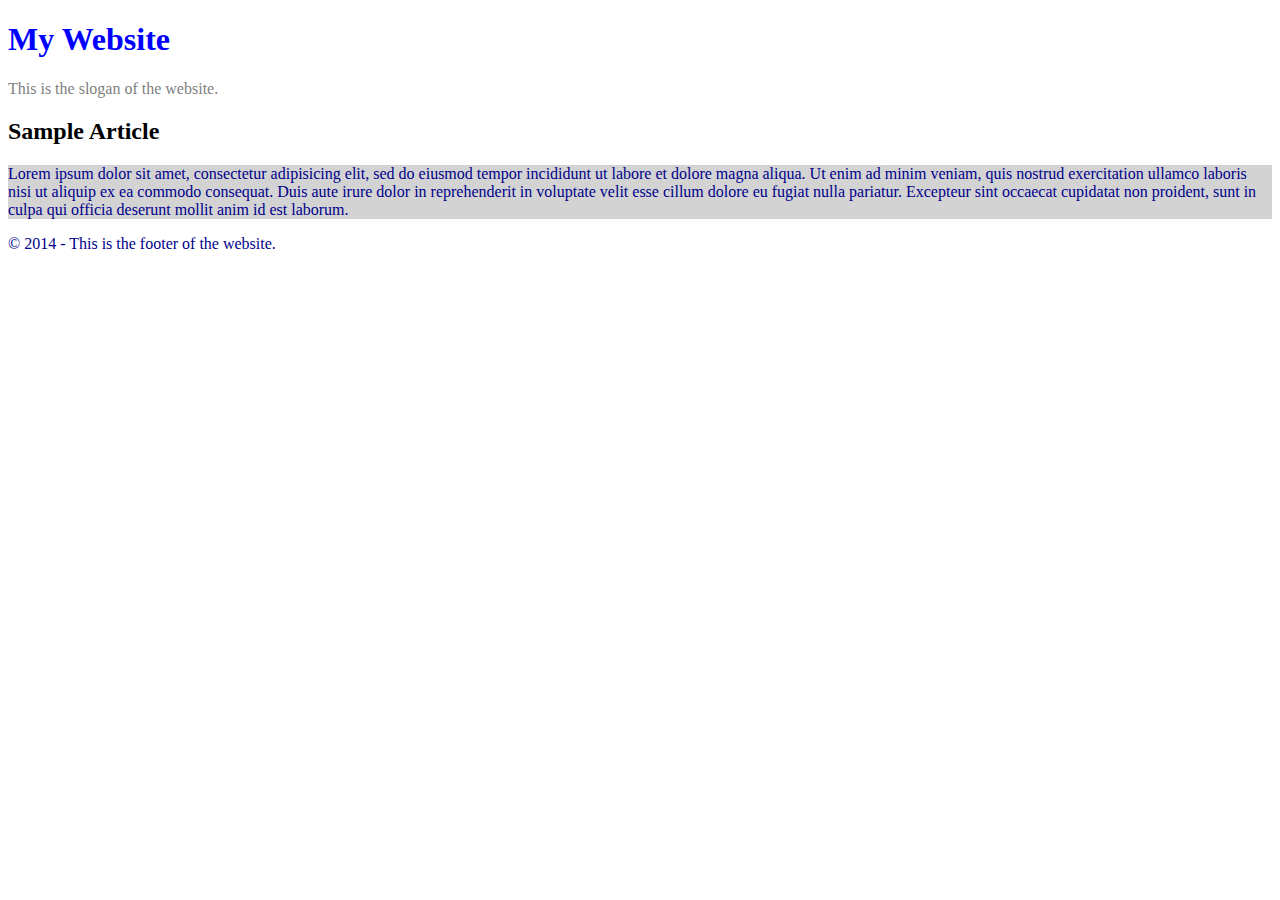
<file: 09032021/C2_Selector/index.html>
<!DOCTYPE html>
<html>

<head>
	<meta charset="utf-8">
	<title>Homepage</title>
	<link rel="stylesheet" href="css/style.css">
</head>

<body>
	<header>
		<h1>My Website</h1>
		<p>This is the slogan of the website.</p>
	</header>
	<article>
		<header>
			<h2>Sample Article</h2>
		</header>
		<div class="article-body">
			<p>Lorem ipsum dolor sit amet, consectetur adipisicing elit, sed do eiusmod tempor incididunt ut labore et dolore magna aliqua. Ut enim ad minim veniam, quis nostrud exercitation ullamco laboris nisi ut aliquip ex ea commodo consequat. Duis aute irure dolor in reprehenderit in voluptate velit esse cillum dolore eu fugiat nulla pariatur. Excepteur sint occaecat cupidatat non proident, sunt in culpa qui officia deserunt mollit anim id est laborum.</p>
		</div>
		<footer id="footer-p">
			<p>&copy; 2014 - This is the footer of the website.</p>
		</footer>
	</article>
</body>

</html>
</file>
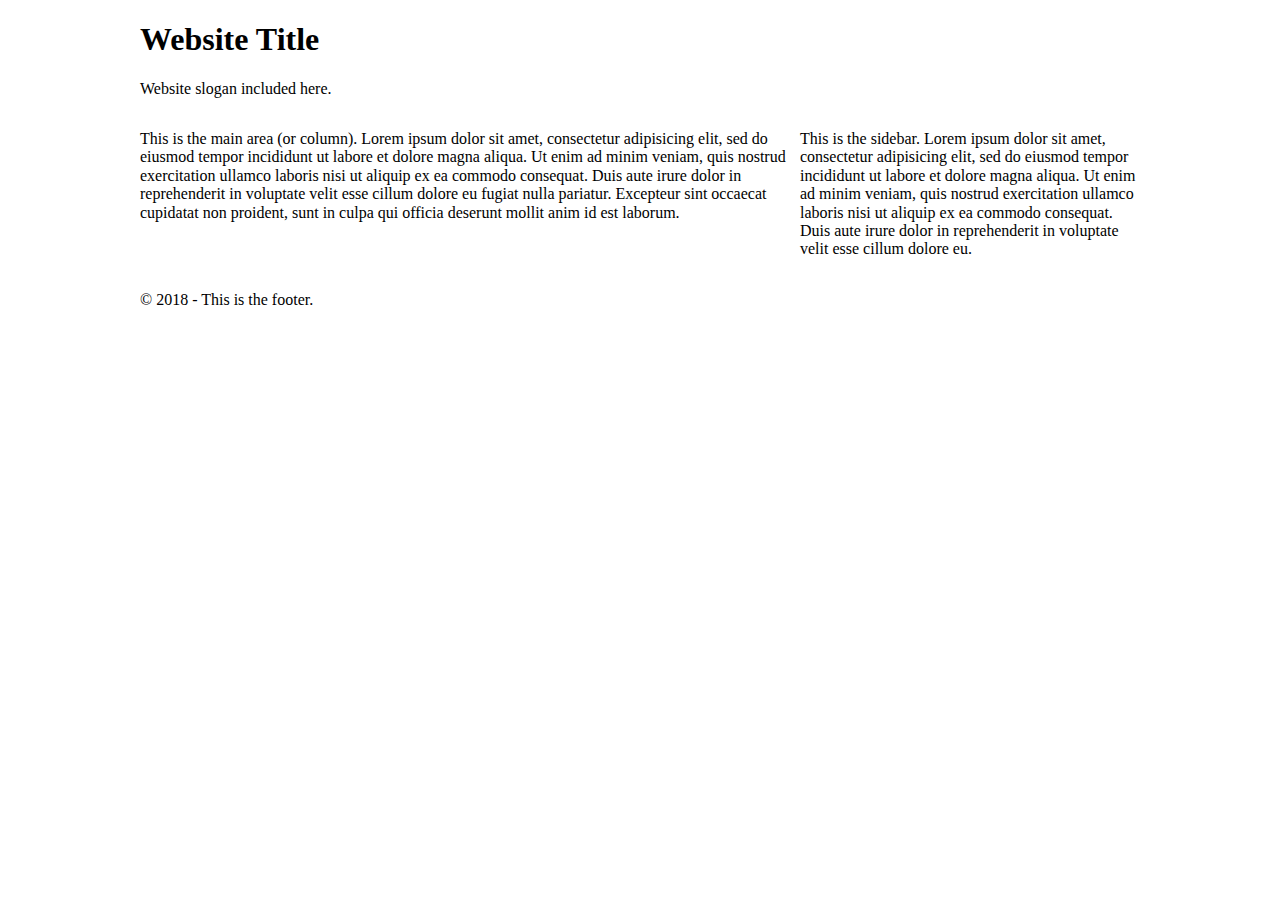
<file: 09032021/D3_FlexLayout/index.html>
<!DOCTYPE html>
<html>

<head>
	<meta charset="utf-8">
	<title>Learning Flex</title>
	<link rel="stylesheet" href="css/normalize.css">
	<link rel="stylesheet" href="css/style.css">
</head>

<body>
	<div class="container">
		<header class="header">
			<h1>Website Title</h1>
			<p>Website slogan included here.</p>
		</header>

		<div class="content-area">
			<article class="main-area">
				<p>
					This is the main area (or column). Lorem ipsum dolor sit amet, consectetur adipisicing elit, sed do eiusmod tempor
					incididunt ut labore et dolore magna aliqua. Ut enim ad minim veniam, quis nostrud exercitation ullamco laboris
					nisi
					ut aliquip ex ea commodo consequat. Duis aute irure dolor in reprehenderit in voluptate velit esse cillum dolore
					eu
					fugiat nulla pariatur. Excepteur sint occaecat cupidatat non proident, sunt in culpa qui officia deserunt mollit
					anim id est laborum.
				</p>
			</article> <!-- article -->

			<aside class="sidebar">
				<p>
					This is the sidebar. Lorem ipsum dolor sit amet, consectetur adipisicing elit, sed do eiusmod tempor incididunt ut
					labore et dolore magna aliqua. Ut enim ad minim veniam, quis nostrud exercitation ullamco laboris nisi ut aliquip
					ex
					ea commodo consequat. Duis aute irure dolor in reprehenderit in voluptate velit esse cillum dolore eu.
				</p>
			</aside><!-- sidebar -->
		</div>

		<footer class="footer">
			<p>&copy; 2018 - This is the footer.</p>
		</footer>
	</div>

</body>

</html>
</file>
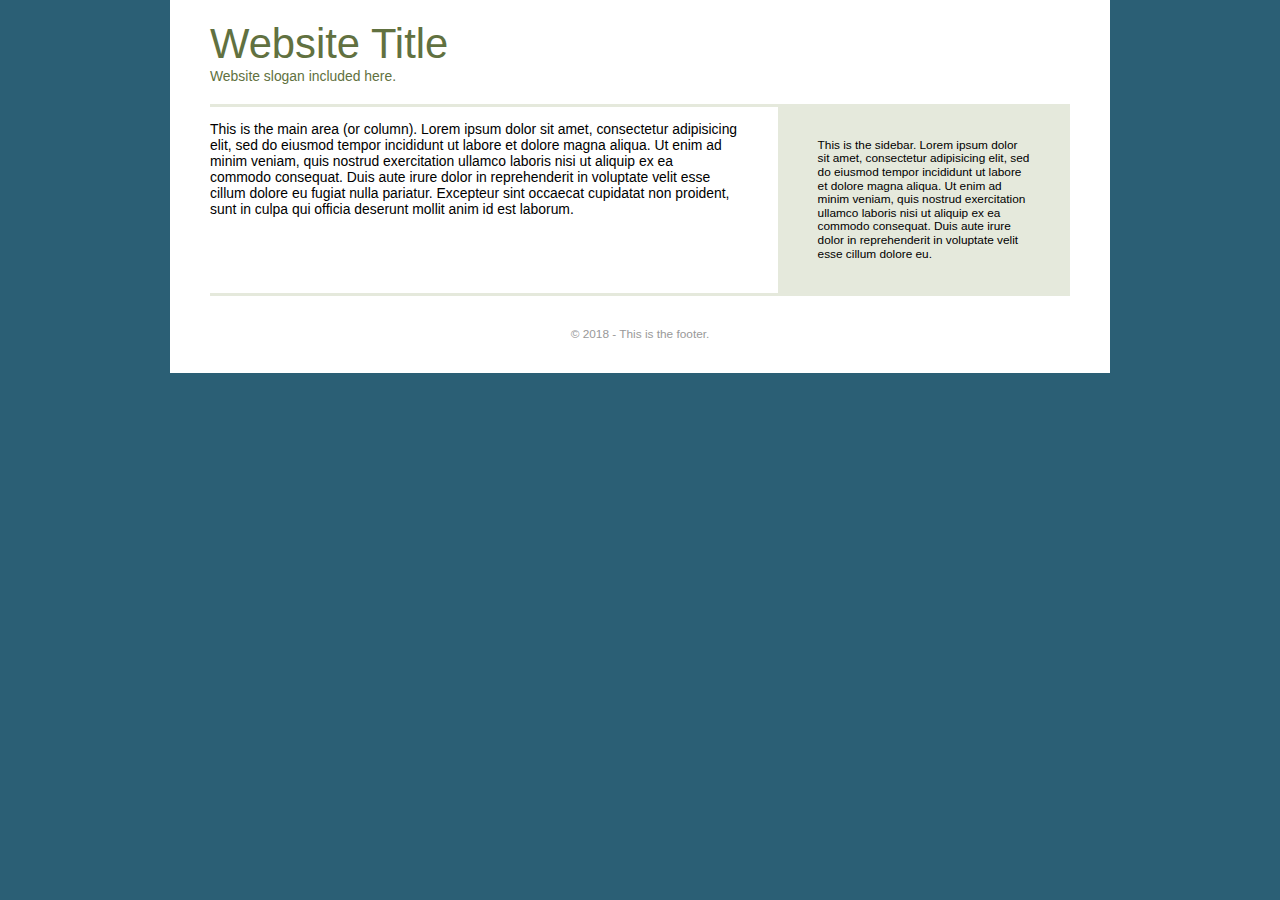
<file: 09032021/D4_Styling/index.html>
<!DOCTYPE html>
<html>

<head>
	<meta charset="utf-8">
	<title>Learning Flex</title>
	<link rel="stylesheet" href="css/normalize.css">
	<link rel="stylesheet" href="css/style.css">
</head>

<body>
	<div class="container">
		<header class="header">
			<h1 class="header-title">Website Title</h1>
			<p class="header-slogan">Website slogan included here.</p>
		</header>

		<div class="content-area">
			<article class="main-area">
				<p>
					This is the main area (or column). Lorem ipsum dolor sit amet, consectetur adipisicing elit, sed do eiusmod tempor
					incididunt ut labore et dolore magna aliqua. Ut enim ad minim veniam, quis nostrud exercitation ullamco laboris
					nisi
					ut aliquip ex ea commodo consequat. Duis aute irure dolor in reprehenderit in voluptate velit esse cillum dolore
					eu
					fugiat nulla pariatur. Excepteur sint occaecat cupidatat non proident, sunt in culpa qui officia deserunt mollit
					anim id est laborum.
				</p>
			</article> <!-- article -->

			<aside class="sidebar">
				<p>
					This is the sidebar. Lorem ipsum dolor sit amet, consectetur adipisicing elit, sed do eiusmod tempor incididunt ut
					labore et dolore magna aliqua. Ut enim ad minim veniam, quis nostrud exercitation ullamco laboris nisi ut aliquip
					ex
					ea commodo consequat. Duis aute irure dolor in reprehenderit in voluptate velit esse cillum dolore eu.
				</p>
			</aside><!-- sidebar -->
		</div>

		<footer class="footer">
			<p>&copy; 2018 - This is the footer.</p>
		</footer>
	</div>

</body>

</html>
</file>
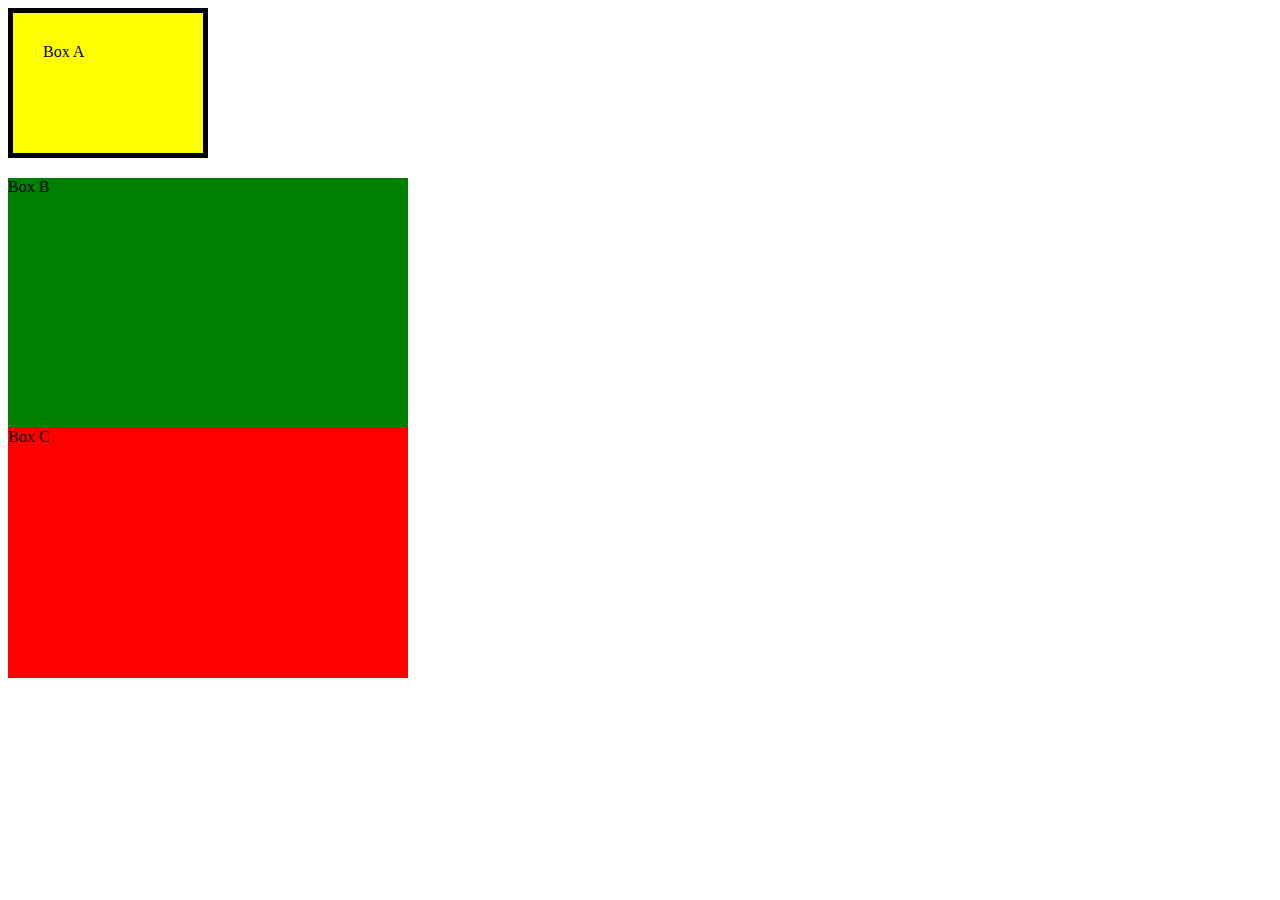
<file: 09032021/C3_BoxModel/Finished/index.html>
<!DOCTYPE html>
<html>

<head>
	<meta charset="utf-8">
	<title>BoxModel</title>
	<link rel="stylesheet" href="css/style.css">
</head>

<body>

	<div class="box-a">Box A</div>
	<div class="box-b">Box B</div>
	<div class="box-c">Box C</div>

</body>

</html>
</file>
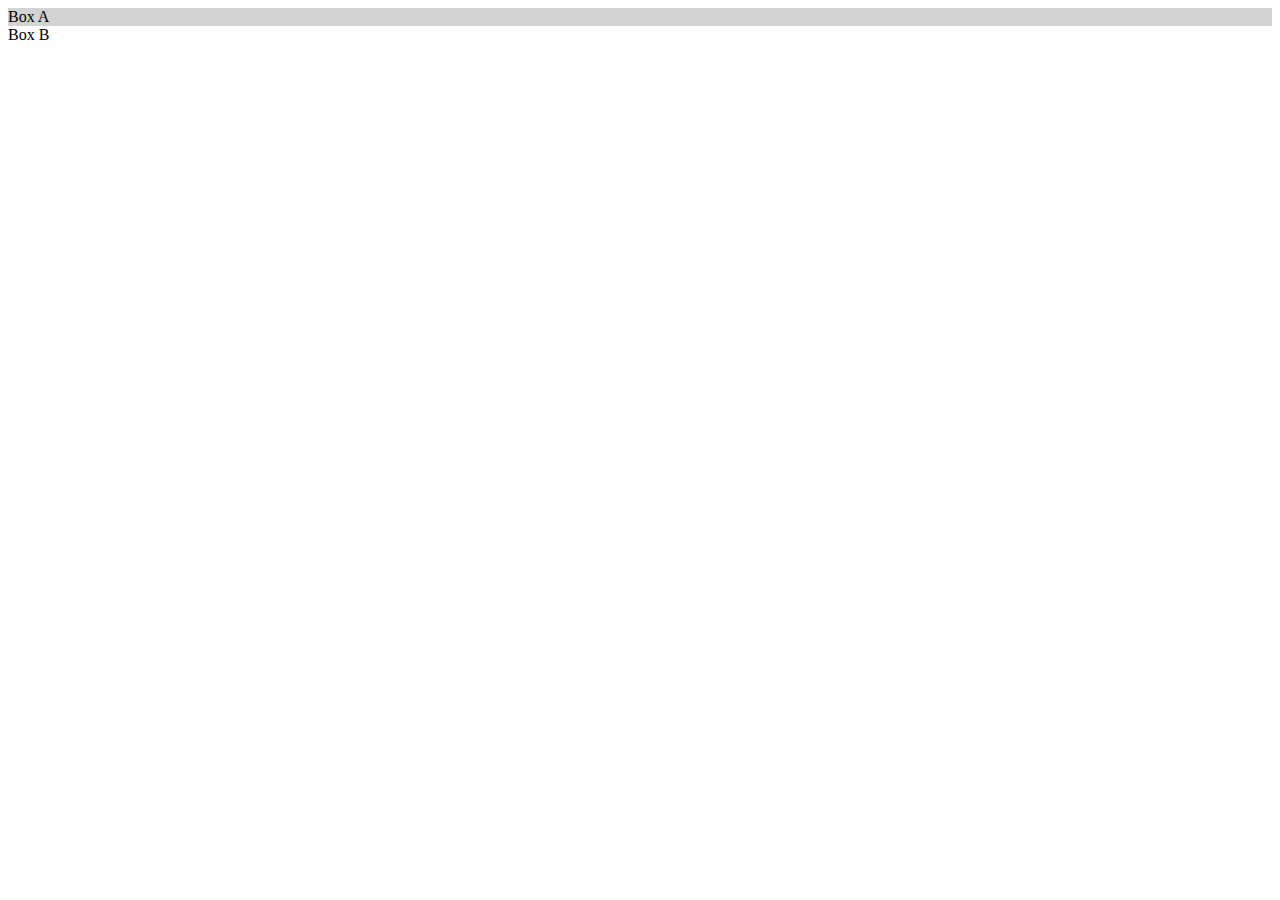
<file: 09032021/C3_BoxModel/Starter/index.html>
<!DOCTYPE html>
<html>

<head>
	<meta charset="utf-8">
	<title>BoxModel</title>
	<link rel="stylesheet" href="css/style.css">
</head>

<body>

	<div class="box-a">Box A</div>
	<div class="box-b">Box B</div>

</body>

</html>
</file>
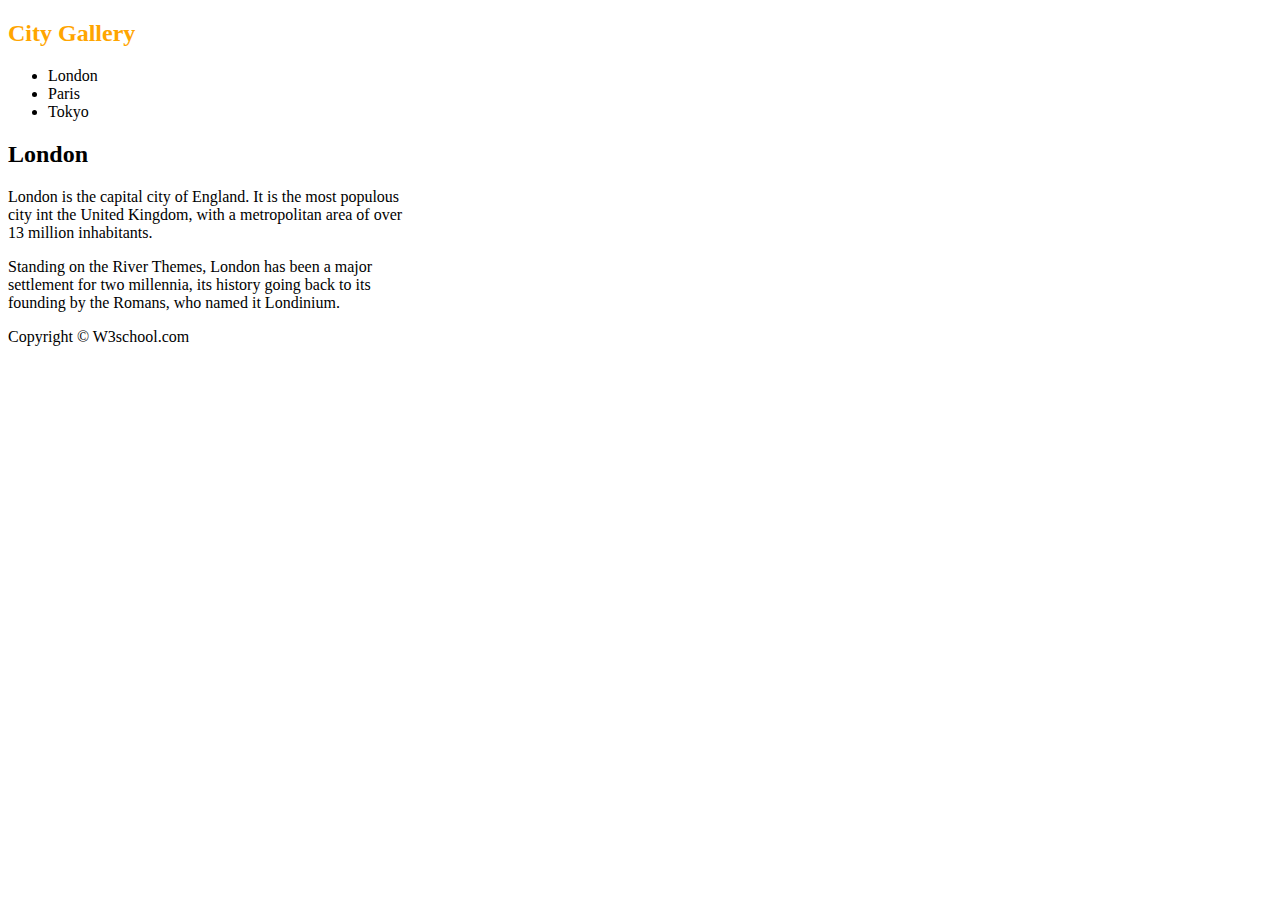
<file: exercise4.html>
<!DOCTYPE html>
<html>
<head>
<meta charset="utf-8">
<title>課堂練習4</title>
</head>
<body>

<header>
<h2 style="color:orange">City Gallery</h2>
</header>

<aside>
	<ul>
	<li>London</li>
	<li>Paris</li>
	<li>Tokyo</li>
	</ul>
</aside>

<article>
<h2>London</h2>

<p>London is the capital city of England. It is the
most populous <br>city int the United Kingdom,
with a metropolitan area of over <br>13 million
inhabitants.</p>
<p>Standing on the River Themes, London has
been a major <br>settlement for two millennia, its
history going back to its <br> founding by the
Romans, who named it Londinium.</p>
</article>

<footer>
	<p>Copyright &copy; W3school.com</p>
</footer>

</body>
</html>
</file>
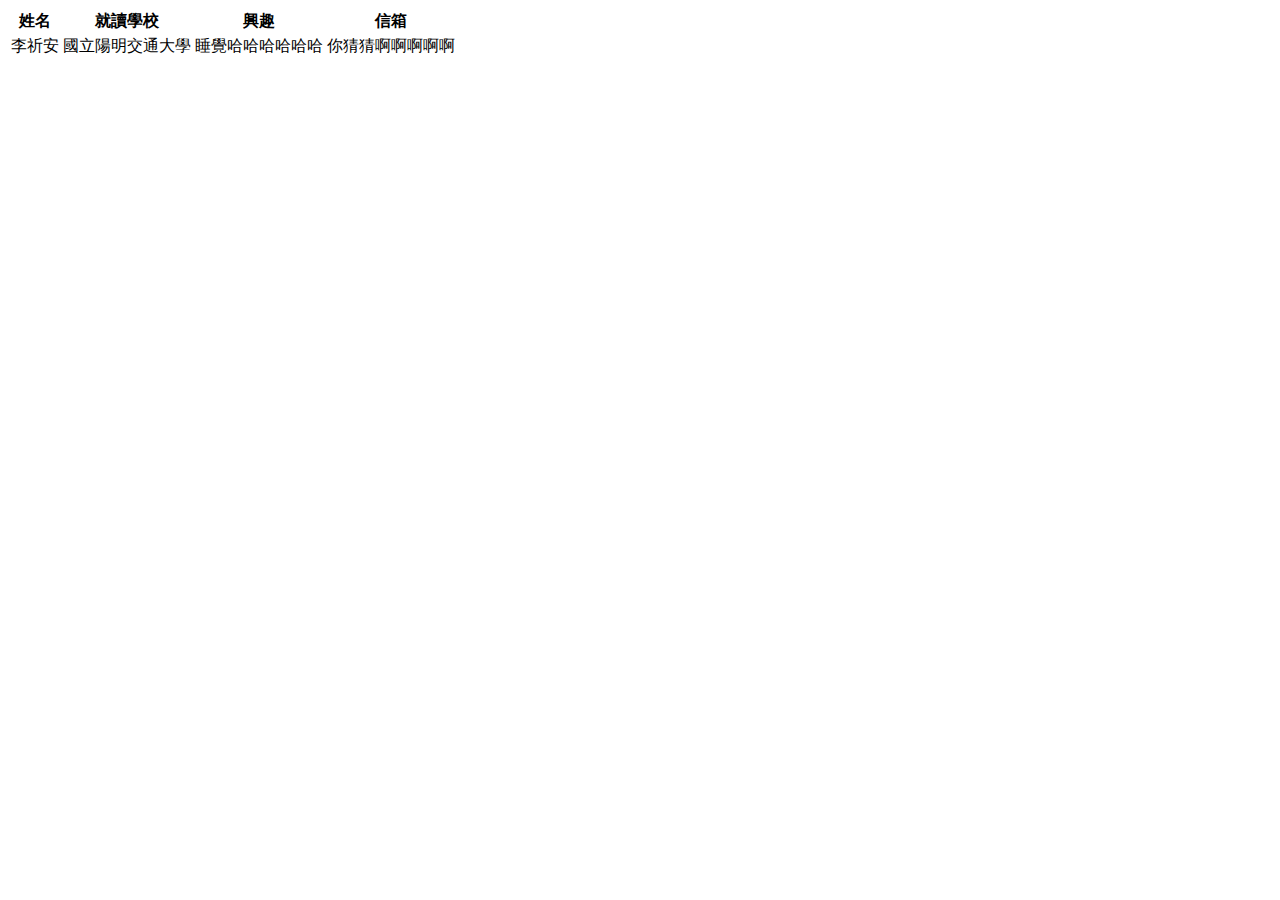
<file: exercise5.html>
<!DOCTYPE html>
<html>
<head>
<meta charset="utf-8">
<title>自我介紹</title>
</head>
<body>

<table>
	<thead>
		<tr>
			<th>姓名</th>
			<th>就讀學校</th>
			<th>興趣</th>
			<th>信箱</th>
		</tr>
	</thead>
	<tbody>
		<tr>
			<td>李祈安</td>
			<td>國立陽明交通大學</td>
			<td>睡覺哈哈哈哈哈哈</td>
			<td>你猜猜啊啊啊啊啊</td>
		</tr>
	</table>

</body>
</html>
</file>
<file: 09032021/C2_Selector/css/style.css>
h1 {
  color:blue;
}
p {
  color:darkblue;
}

.article-body {
  background-color: lightgray;
}

#footer-p {
  color: green;
}

header p {
  color: gray;
}
</file>
<file: 09032021/D3_FlexLayout/css/style.css>
html {

}

.container {
	max-width: 1000px;
	margin-left: auto;
	margin-right: auto;
}

.content-area {
	display: flex;
}

.main-area {
	width: 66%;
}

.sidebar {
	width: 34%;
}

.footer {
}
</file>
<file: 09032021/D4_Styling/css/style.css>
html {
	background-color: #2B5F75;
	box-sizing: border-box;
}

*,*:before,*:after {
	box-sizing: inherit
}

body {
	font-family: Tahoma, sans-serif;
	font-size: 87%;
}

.container {
	max-width: 940px;
	margin-left: auto;
	margin-right: auto;
	background-color: #FFF;
	padding-left: 40px;
	padding-right: 40px;
}

.header {
	padding-top: 20px;
	padding-bottom: 20px;
	color: #617140;
}

.header-title {
	margin: 0;
	font-weight: normal;
	font-size: 300%;

}

.header-slogan {
	margin: 0;
}

.content-area {
	display: flex;
	border-top: 3px solid #e5e9dc;
	border-bottom: 3px solid #e5e9dc;
}

.main-area {
	width: 66%;
	padding-right: 40px;
}

.sidebar {
	width: 34%;
	background-color: #e5e9dc;
	padding: 20px 40px;
	font-size: 85%;
}

.footer {
	text-align: center;
	font-size: 85%;
	color: #999;
	padding-bottom: 20px;
	padding-top: 20px;
}
</file>
<file: 09032021/C3_BoxModel/Finished/css/style.css>
.box-a {
  background-color: yellow;
  padding: 30px;
  border: 5px solid black;
  margin-bottom: 20px;
  width: 200px;
  height: 150px;
  box-sizing: border-box;
}

.box-b {
  background-color: green;
  width: 400px;
  height: 250px;
}

.box-c {
  background-color: red;
  width: 400px;
  height: 250px;
}
</file>
<file: 09032021/C3_BoxModel/Starter/css/style.css>
.box-a {
  background-color: lightgray;
}
</file>
